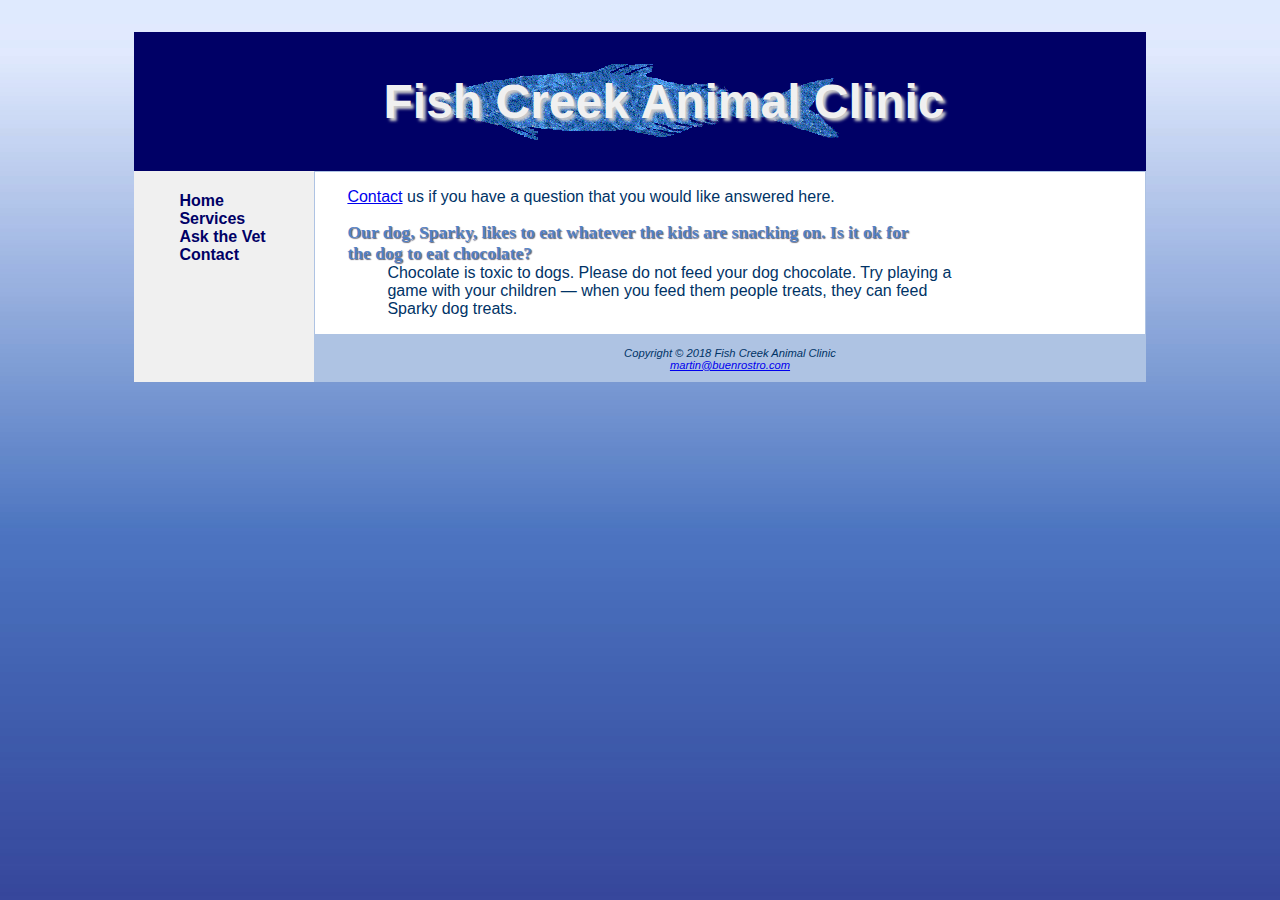
<file: askvet.html>
<!doctype html>
<html lang="en">
<head>
	<title>Fish Creek Animal Clinic Ask the Vet</title>
	<meta charset="utf-8">
	<meta name="viewport"
	content="width=device-width, initial-scale=1.0">
	<link href="fishcreek.css" rel="stylesheet">
</head>
<body>
<div id="wrapper">
<header>
	<h1>Fish Creek Animal Clinic</h1>
</header>
<nav>
	<ul>
	 <li><a href="index.html">Home</a></li>
	 <li><a href="services.html">Services</a></li>
	 <li><a href="askvet.html">Ask the Vet</a></li>
	 <li><a href="contact.html">Contact</a></li>
	</ul>
</nav>
<main>
<p><a href="contact.html">Contact</a> us if you have a question that you would like answered here.</p>
<dl>
	<dt><span class="category">Our dog, Sparky, likes to eat whatever the kids are snacking on. Is it ok for<br>
	the dog to eat chocolate?</span></dt>
		<dd>Chocolate is toxic to dogs. Please do not feed your dog chocolate. Try playing a<br>
		game with your children &mdash; when you feed them people treats, they can feed<br>
		Sparky dog treats.</dd>
</dl>
</main>
<footer>
	Copyright &copy; 2018 Fish Creek Animal Clinic<br>
	<a href="mailto:martin@buenrostro.com">martin@buenrostro.com</a>
</footer>
</div>
</body>
</html>
</file>
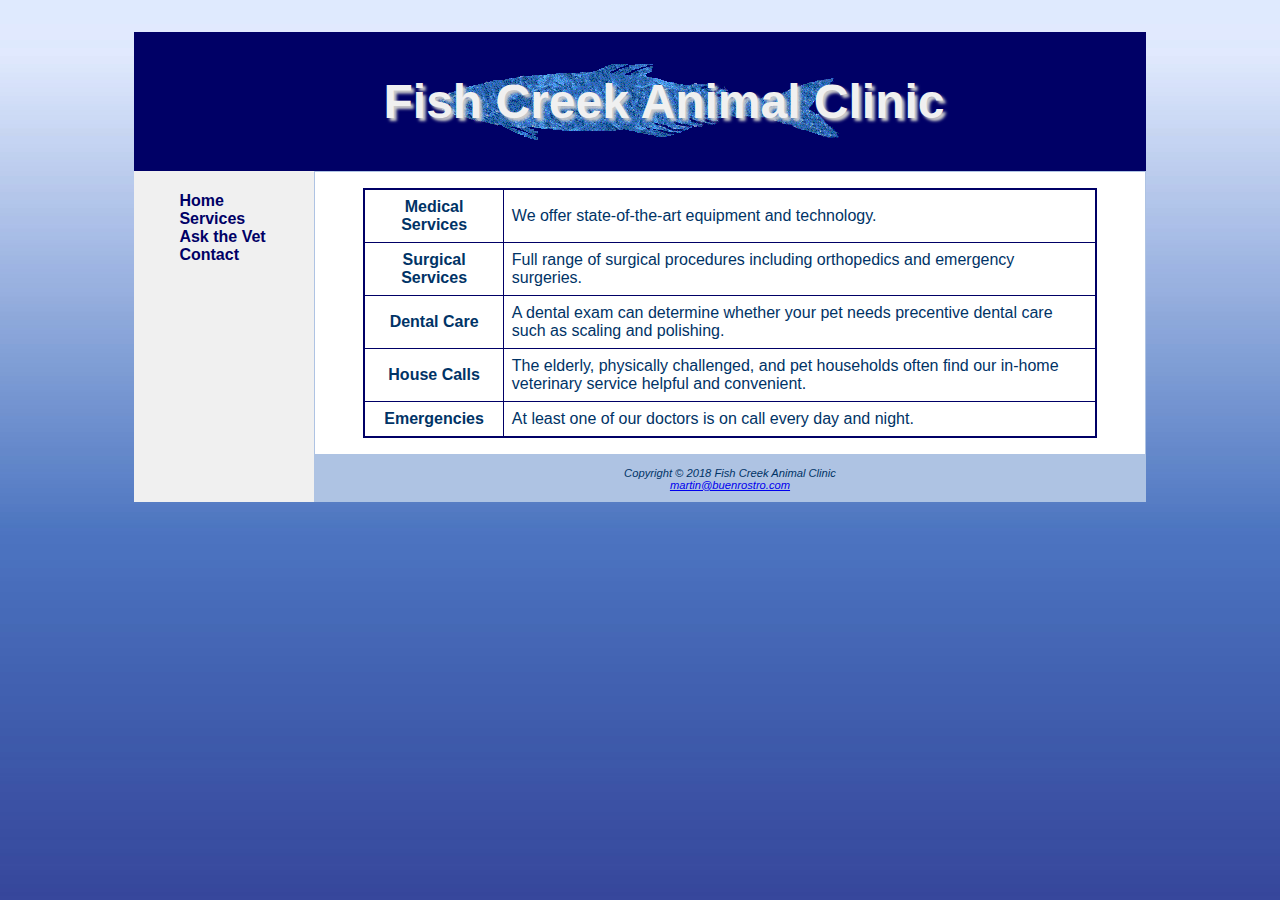
<file: services.html>
<!doctype html>
<html lang="en">
<head>
	<title>Fish Creek Animal Clinic Services</title>
	<meta charset="utf-8">
	<meta name="viewport"
	content="width=device-width, initial-scale=1.0">
	<link href="fishcreek.css" rel="stylesheet">
</head>
<body>
<div id="wrapper">
<header>
	<h1>Fish Creek Animal Clinic</h1>
</header>
<nav>
	<ul>
	 <li><a href="index.html">Home</a></li>
	 <li><a href="services.html">Services</a></li>
	 <li><a href="askvet.html">Ask the Vet</a></li>
	 <li><a href="contact.html">Contact</a></li>
	</ul>
</nav>
<main>
<table>
	<tr>
		<th id="category">Medical Services</th>
		<td>We offer state-of-the-art equipment and technology.</td>
	</tr>
	<tr>
		<th id="category">Surgical Services</th>
		<td>Full range of surgical procedures including orthopedics and emergency surgeries.</td>
	</tr>
	<tr>
		<th id="category">Dental Care</th>
		<td>A dental exam can determine whether your pet needs precentive dental care such as scaling and polishing.</td>
	</tr>
	<tr>
		<th id="category">House Calls</th>
		<td>The elderly, physically challenged, and pet households often find our in-home veterinary service helpful and convenient.</td>
	</tr>
	<tr>
		<th id="category">Emergencies</th>
		<td>At least one of our doctors is on call every day and night.</td>
	</tr>
</table>
</main>
<footer>
	Copyright &copy; 2018 Fish Creek Animal Clinic<br>
	<a href="mailto:martin@buenrostro.com">martin@buenrostro.com</a>
</footer>
</div>
</body>
</html>
</file>
<file: fishcreek.css>
* {
	box-sizing: border-box;
}
header,
nav,
main,
footer {
	display: block;
}
#mobile {
	display: none;
}
#desktop {
	display: inline;
}
#wrapper {
	margin-left: auto;
	margin-right: auto;
	min-width: 700px;
	width: 80%;
	background-color: #f0f0f0;
}
.category {
	color: #5280c5;
	font-weight: bold;
	font-family: Georgia, "Times New Roman", serif;
	text-shadow: 1px 1px 1px #667;
}
body {
	background-color: #5280c5;
	background-image: url(gradientblue.jpg);
	color: #003366;
	font-family: Verdana, Arial, sans-serif;
}
header {
	background-color: #000066;
	background-image: url(bigfish.gif);
	background-repeat: no-repeat;
	background-position: center;
	text-align: center;
	color: #f0f0f0;
}
h1 {
	font-size: 3em;
	line-height: 250%;
	padding: 0.2em;
	text-indent: 1em;
	text-shadow: 3px 3px 3px #cccccc;
	margin-bottom: 0;
}
table {
	margin: 1em;
	border: 2px solid #000066;
	border-collapse: collapse;
}
td,
th {
	padding: 0.5em;
	border: 1px solid #000066;
}
nav {
	font-weight: bold;
	float: left;
	width: 180px;
	padding: 5px;
}
nav ul {
	list-style-type: none;
}
nav a {
	text-decoration: none;
}
nav a:link {
	color: #000066;
}
nav a:visited {
	color: #5280c5;
}
nav a:hover {
	color: #3262a3;
}

main {
	background-color: #ffffff;
	border: 1px solid #aec3e3;
	margin-left: 180px;
	padding-left: 2em;
	padding-right: 2em;
}
dt {
	color: #5280c5;
	font-size: 1.1em;
	font-weight: bold;
	font-family: Georgia, "Times New Roman", serif;
}
footer {
	font-size: 0.7em;
	font-style: italic;
	text-align: center;
	background-color: #aec3e3;
	padding: 1em;
	margin-left: 180px;
}
img {
	border: none;
}
@media only screen and (max-width: 1024px) {
	body {
		margin: 0;
		padding: 0;
		background-color: #ffffff;
		background-image: none;
	}
	#wrapper {
		width: auto;
		min-width: 0;
		margin: 0;
	}
	h1 {
		margin: 0;
		font-size: 1.8em;
		line-height: 200%;
	}
	nav {
		float: none;
		padding: 0;
		width: auto;
	}
	nav li {
		display: inline-block;
	}
	nav a {
		padding: 1em;
		font-size: 1.2em;
	}
	nav ul {
		text-align: center;
		padding: 0;
		margin: 0;
	}
	main {
		font-size: 90%;
		margin: 0;
		padding-left: 2em;
	}
	footer {
		margin: 0;
	}
}
@media only screen and (max-width: 768px) {
	header {
		background-image: url(lilfish.gif);
	}
	h1 {
		font-size: 1.5em;
		line-height: 120%;
	}
	nav a {
		display: block;
		padding: 0.2em;
		font-size: 1em;
		border-bottom: 1px solid #330000;
	}
	nav li {
		display: block;
	}
	nav ul {
		text-align: left;
	}
	main {
		padding-left: 1em;
	}
	.category {
		text-shadow: none;
	}
	#mobile {
		display: inline;
	}
	#desktop {
		display: none;
	}
}
</file>
